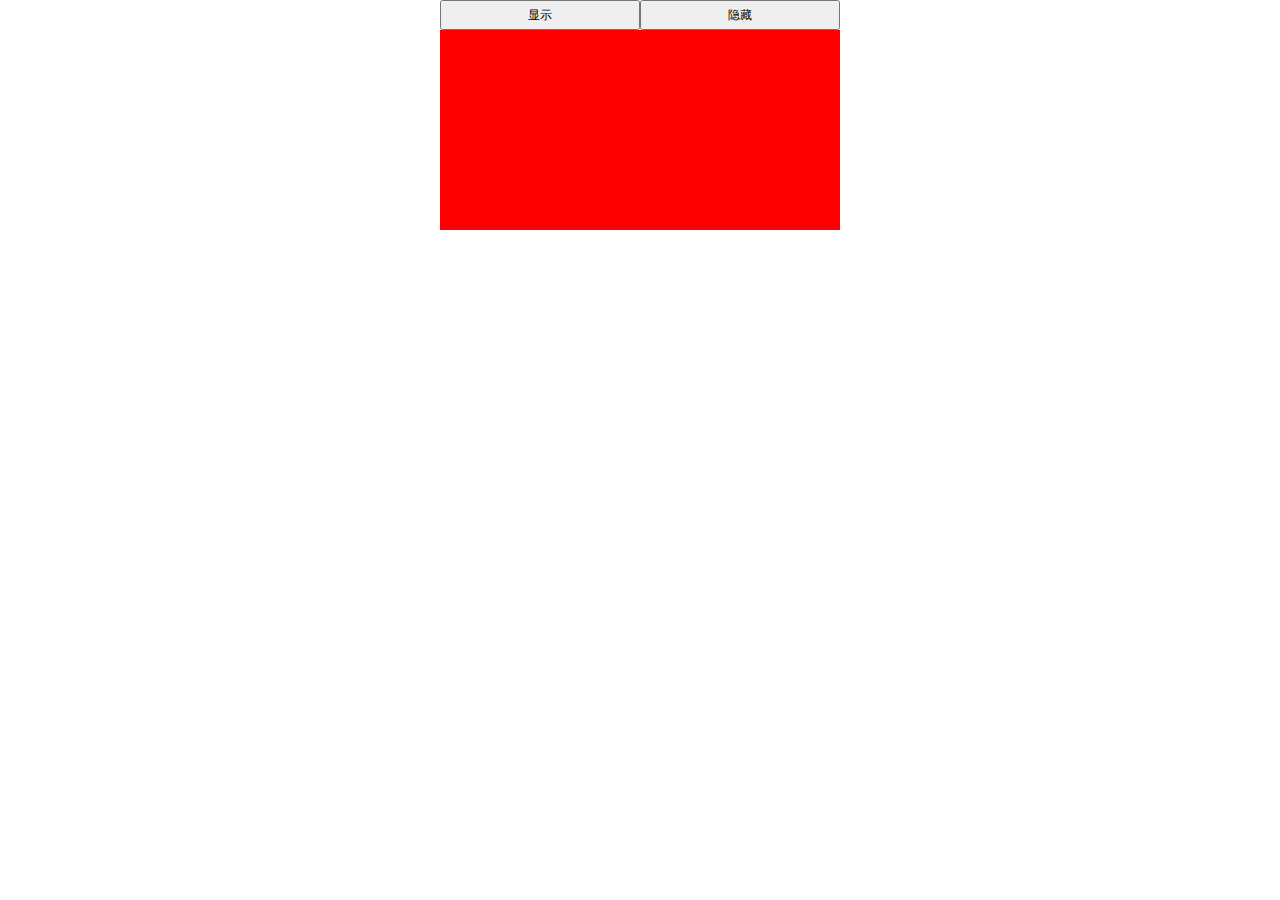
<file: test/showhide.html>
<!DOCTYPE html>
<html lang="en">
<head>
    <meta charset="UTF-8">
    <meta name="viewport" content="width=device-width, initial-scale=1.0">
    <meta http-equiv="X-UA-Compatible" content="ie=edge">
    <title>显示隐藏</title>
    <link rel="stylesheet" href="../css/base.css"> 
    <style>
        body{
            width: 400px;
            margin: 0 auto;
        }
        button{
            width: 50%;
            height: 30px;
        }
        #box{
            
            height: 200px;
            width: 100%;
            background-color: red;
        }
        .translation{
            transition: 1s all;
        }
        .fadeOut{
            opacity: 0;
            visibility: hidden;
        }
    </style>
</head>
<body>

    <button id="btn_show">显示</button><button id="btn_hide">隐藏</button>
    <div id="box" ></div>
     <script src="https://apps.bdimg.com/libs/jquery/2.1.4/jquery.min.js"></script>
     <script src="../js/showhide.js"></script>
     <script>

     
   
   var $box=$('#box');

   //初始化状态
  // js.fade.init($box);
     $('#btn_show').on('click',function(){
        js.slideUpDown.show($box);
     });
     //小A
     $box.on('show shown',function(e){
         console.log(e.type);
         if(e.type==='show'){
            $box.html('<p>我要准备显示了</p>'); 
         }else if(e.type==='shown'){
            setTimeout(function(){
                $box.html($box.html()+'<p>我已经显示了</p>');
            },1000);
        }
     })
     //小C
     $box.on('show shown hide hidden',function(e){
         //console.log(e.type);
         if(e.type==='show'){
            $box.css({'background':'yellow'}); 
         }else if(e.type==='shown'){
             setTimeout(function(){
                $box.css({'background':''}); 
             },1000);
        }
     })
     $('#btn_hide').on('click',function(){
        js.slideUpDown.hide($box);
     });

     </script>
</body>
</html>
</file>
<file: css/base.css>
/*清除内外边距*/
body,h1,h2,h3,h4,h5,h6,p,hr,/*结构元素*/
ul,ol,li,dl,dd,/*列表元素*/
form,fieldset,legend,input,button,select,textarea,/*表单元素*/
th,td,/*表格元素*/
pre {
padding: 0;
margin: 0;
}

/*重置默认样式*/
body,button,input,select,textarea{
    font: 12px/1 'Microsoft YaHei',Tahoma,Helvetica,Arial,SimSun,sans-serif;
}
h1,h2,h3,h4,h5,h6{
    font-size: 100%;
    font-weight: normal;
}
em,i{
    font-style: normal;
}
a{text-decoration:none ;}
li{list-style-type: none;vertical-align: top;}
img{
    border: none;
    vertical-align: top;
}
textarea{
    overflow: auto;
    resize: none;
}
table{
    border-spacing: 0;
    border-collapse: collapse;
}
/* 常用公共样式 */
.fl{
    float: left;
    display: inline;
}
.fr{
    float: right;
    display: inline;
}
</file>
